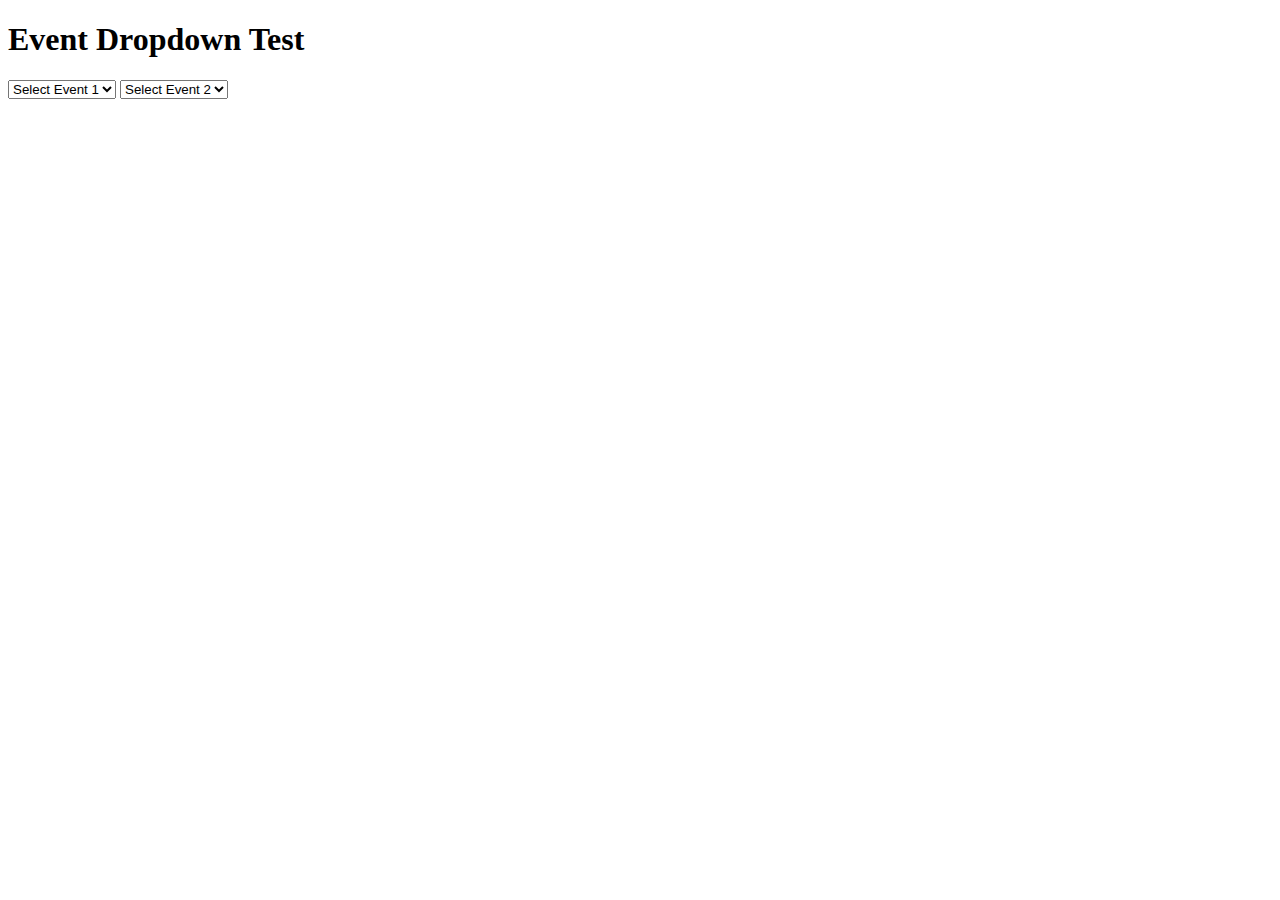
<file: test-events.html>
<!DOCTYPE html>
<html>
<head>
    <title>Test Events</title>
</head>
<body>
    <h1>Event Dropdown Test</h1>
    <select id="event1">
        <option value="">Select Event 1</option>
    </select>
    <select id="event2">
        <option value="">Select Event 2</option>
    </select>
    
    <script>
        const eventData = {
            'open-mic': { name: 'Open Mic', type: 'Solo (Offline)', category: 'Literary' },
            'kbc-quiz': { name: 'KBC Quiz', type: 'Team (Offline)', category: 'Literary' },
            'dramatics': { name: 'Dramatics', type: 'Team (Offline)', category: 'Theatre' },
            'chess': { name: 'Chess', type: 'Solo (Offline)', category: 'Sports' },
            'dance': { name: 'Dance', type: 'Team (Offline)', category: 'Dance' },
            'singing': { name: 'Singing', type: 'Solo (Offline)', category: 'Music' }
        };
        
        const event1Select = document.getElementById('event1');
        const event2Select = document.getElementById('event2');
        
        function populateEvents() {
            console.log('Populating events...');
            Object.keys(eventData).forEach(slug => {
                const event = eventData[slug];
                const option1 = document.createElement('option');
                option1.value = slug;
                option1.textContent = event.name;
                event1Select.appendChild(option1);
                
                const option2 = document.createElement('option');
                option2.value = slug;
                option2.textContent = event.name;
                event2Select.appendChild(option2);
            });
            console.log('Events populated!');
        }
        
        document.addEventListener('DOMContentLoaded', function() {
            populateEvents();
        });
    </script>
</body>
</html>
</file>
